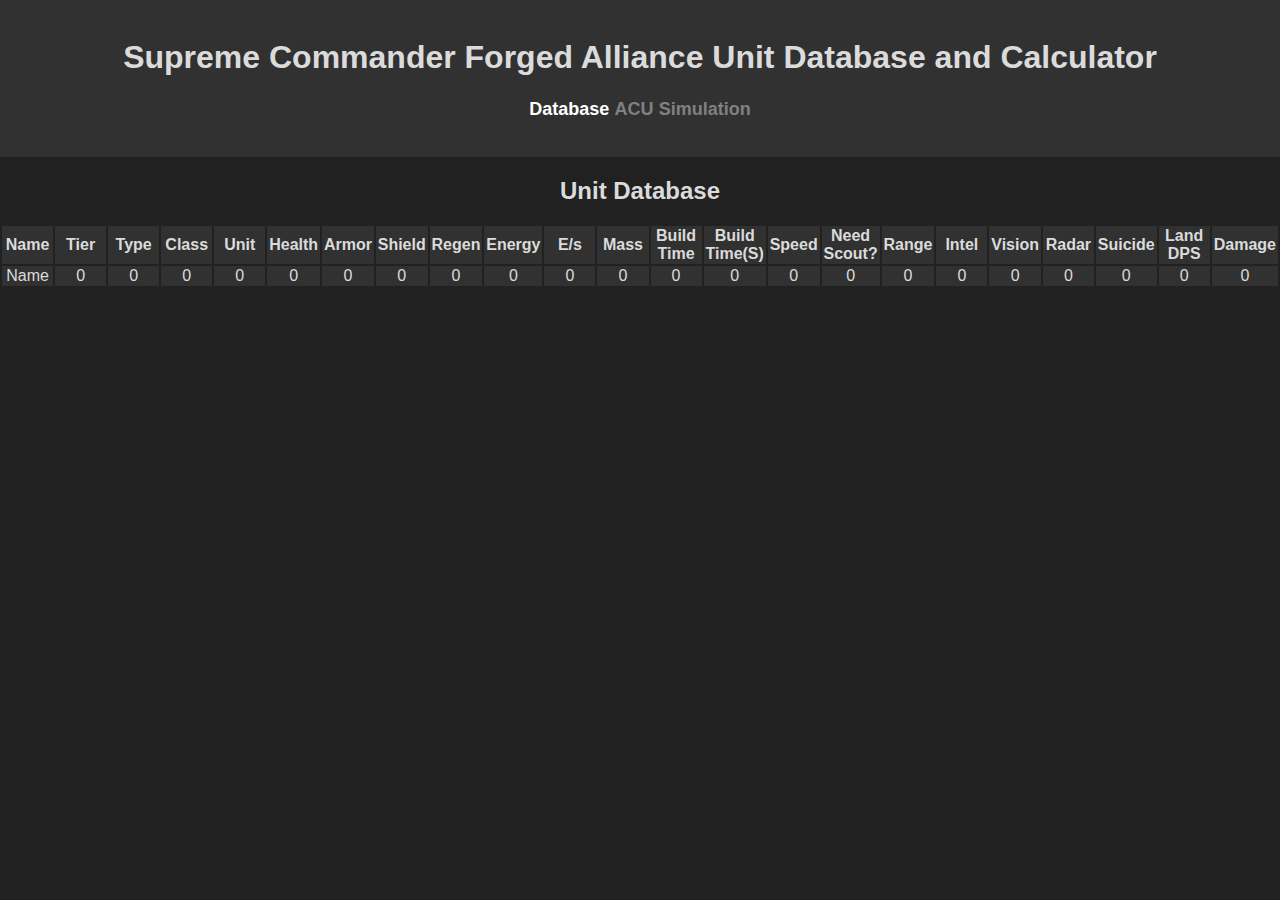
<file: index.html>
<html>
    <head>
        <link rel="stylesheet" href="./css/index.css">
        <title>FAFcalculator</title>
        <link rel="icon" type="image/x-icon" href="./images/faf-logo.png">
    </head>
<body>
    <div class="navbar">
        <br>
        <h1>Supreme Commander Forged Alliance Unit Database and Calculator</h1>
        <nav>
            <h3>
            <a class="navactive" href="./index.html">Database</a>
            <a class="navlink" href="./acu.html">ACU</a>
            <a class="navlink" href="./sim.html">Simulation</a>
            </h3>
        </nav>
        <br>
    </div>
    <!-- do not edit anything above here unless you know what you are doing -->
    <!-- although, feel free to mess around with the styling in the index.css file -->

    <div>
        <table>
            <tr>
                <th>Name</th>
                <th>Tier</th>
                <th>Type</th>
                <th>Class</th>
                <th>Unit</th>
                <th>Health</th>
                <th>Armor</th>
                <th>Shield</th>
                <th>Regen</th>
                <th>Energy</th>
                <th>E/s</th>
                <th>Mass</th>
                <th>Build Time</th>
                <th>Build Time(S)</th>
                <th>Speed</th>
                <th>Need Scout?</th>
                <th>Range</th>
                <th>Intel</th>
                <th>Vision</th>
                <th>Radar</th>
                <th>Suicide</th>
                <th>Land DPS</th>
                <th>Damage</th>
            </tr>
            <tr>
                <td>Name</td>
                <td>0</td>
                <td>0</td>
                <td>0</td>
                <td>0</td>
                <td>0</td>
                <td>0</td>
                <td>0</td>
                <td>0</td>
                <td>0</td>
                <td>0</td>
                <td>0</td>
                <td>0</td>
                <td>0</td>
                <td>0</td>
                <td>0</td>
                <td>0</td>
                <td>0</td>
                <td>0</td>
                <td>0</td>
                <td>0</td>
                <td>0</td>
                <td>0</td>
            </tr>
            <h2>Unit Database</h2>
        </table>
    </div>




    <!-- do not edit anything below here unless you know what you are doing -->
</body>
<script src="./js/main.js"></script>
</html>
</file>
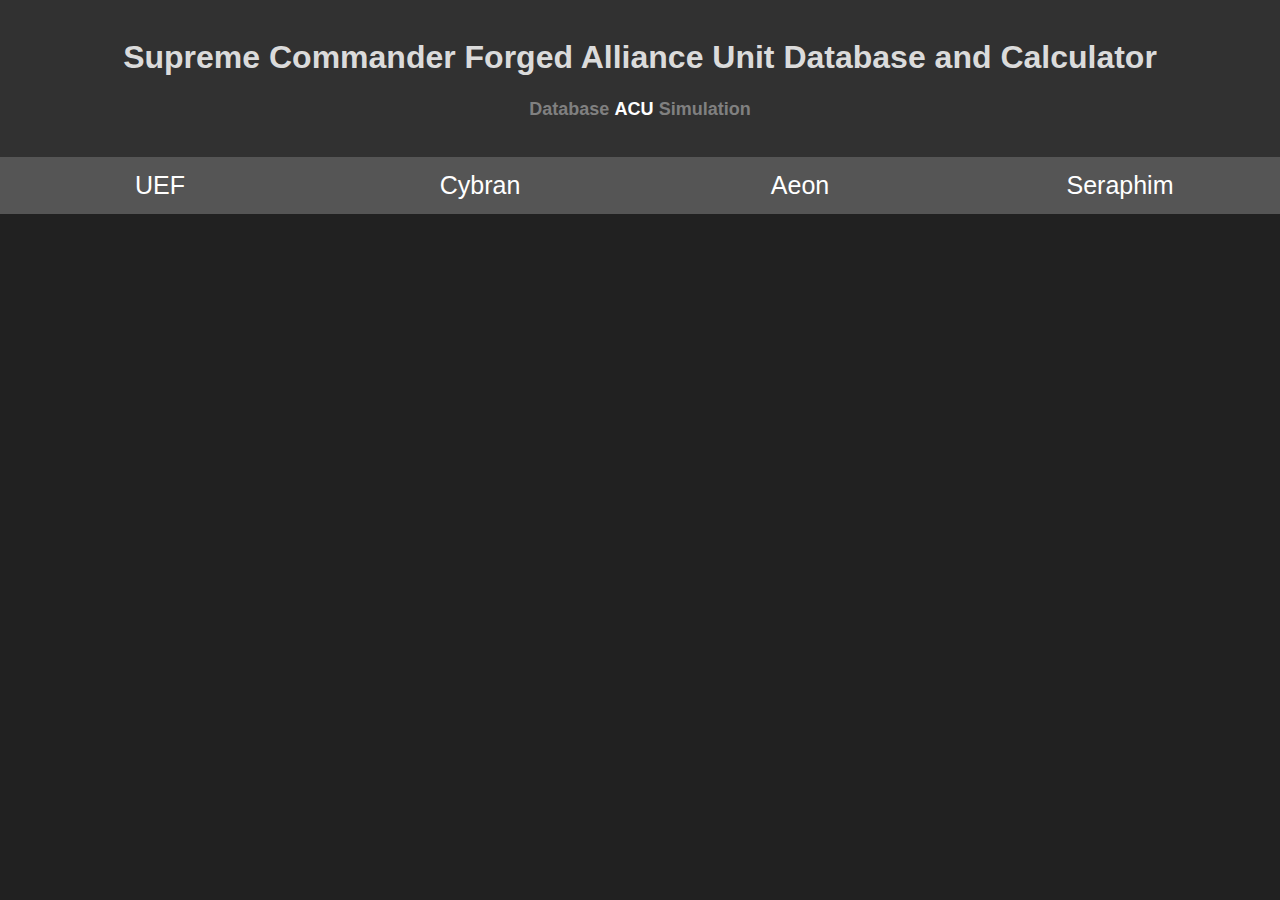
<file: acu.html>
<html>
    <head>
        <link rel="stylesheet" href="./css/index.css">
        <title>FAFcalculator</title>
        <link rel="icon" type="image/x-icon" href="./images/faf-logo.png">
    </head>
<body>
    <div class="navbar">
        <br>
        <h1>Supreme Commander Forged Alliance Unit Database and Calculator</h1>
        <nav>
            <h3>
            <a class="navlink" href="./index.html">Database</a>
            <a class="navactive" href="./acu.html">ACU</a>
            <a class="navlink" href="./sim.html">Simulation</a>
            </h3>
        </nav>
        <br>
    </div>
    <!-- do not edit anything above here unless you know what you are doing -->

        <button class="tablink" onclick="openPage('ueftab', this, 'blue')" ueftab="defaultOpen">UEF</button>
        <button class="tablink" onclick="openPage('cybrantab', this, 'red')">Cybran</button>
        <button class="tablink" onclick="openPage('aeontab', this, 'green')">Aeon</button>
        <button class="tablink" onclick="openPage('seratab', this, 'orange')">Seraphim</button>

        <div id="ueftab" class="tabcontent">
        <p> <img src="./images/UEFACU.jpg" alt="UEFACU" style="width:570px;height:780px;"  class="center"> </p>
        </div>
        
        <div id="cybrantab" class="tabcontent">
        <p> <img src="./images/CybranACU.jpg" alt="UEFACU" style="width:570px;height:780px;"  class="center"> </p>
        </div>
        
        <div id="aeontab" class="tabcontent">
        <p><img src="./images/Aeon/A0-0-0.png" alt="UEFACU" style="width:570px;height:780px;" class="center"> </p>
        </div>

        <div id="seratab" class="tabcontent">             
        <p> <img src="./images/SeraphimACU.jpg" alt="UEFACU" style="width:570px;height:780px;" class="center"> </p>

    <!-- do not edit anything below here unless you know what you are doing -->
    </body>
    <script src="./js/main.js"></script>
</html>
</file>
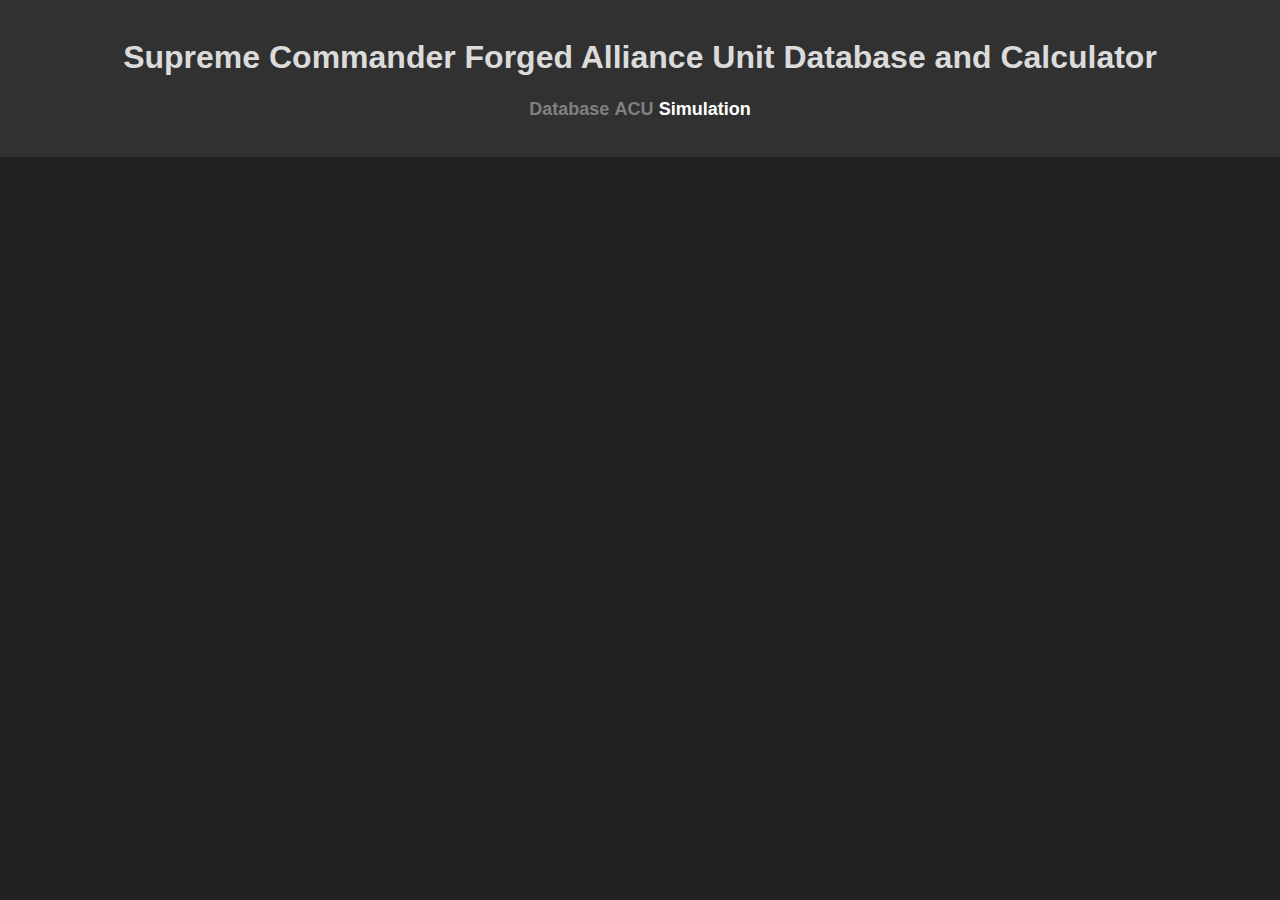
<file: sim.html>
<html>
    <head>
        <link rel="stylesheet" href="./css/index.css">
        <title>FAFcalculator</title>
        <link rel="icon" type="image/x-icon" href="./images/faf-logo.png">
    </head>
<body>
    <div class="navbar">
        <br>
        <h1>Supreme Commander Forged Alliance Unit Database and Calculator</h1>
        <nav>
            <h3>
            <a class="navlink" href="./index.html">Database</a>
            <a class="navlink" href="./acu.html">ACU</a>
            <a class="navactive" href="./sim.html">Simulation</a>
            </h3>
        </nav>
        <br>
    </div>
<!-- do not edit anything above here unless you know what you are doing -->


<!-- do not edit anything below here unless you know what you are doing -->
</body>
</html>
</file>
<file: css/index.css>
html {
    color : #DBDBDB;
    font-family :Arial, Helvetica, sans-serif;
}

body {
    background-color: #212121;
}

.navbar {
    background-color: #313131;
    margin : 0px;
    border: 0px;
    padding: 0px;
}

.navactive {
    font-size: large;
    color : white;
    text-decoration: none;
}
.navlink {
    font-size: large;
    color: grey;
    text-decoration: none;
}
th {
    min-width: 4%;
    width: 4%;
    border : 2px black;
    background-color : #313131;
}
td {
    text-align: center;
    width: 4%;
    border : 2px black;
    background-color : #313131;
}
#para {
    width: 100%;
    padding: 50px 0;
    text-align: center;
    background-color: lightblue;
    margin-top: 20px;
} 

*{box-sizing: border-box}
body {
    height:100%;
    margin: 0;
}
.tablink{
    background-color: #555;
    color: white;
    float: left;
    border: none;
    outline: none;
    cursor: pointer;
    padding: 14px 16px;
    font-size: 25px;
    width: 25%;
}
.tablink:hover{
    background-color: #777
}
.tabcontent{
color:white;
display:none;
padding:100px 20px;
height: auto;
}
.center{
    display:block;
    margin-left:auto;
    margin-right:auto;
    width:50%;
}
h3{
    text-align: center;
}
h2{
    text-align: center;
}
.navbar{
    text-align: center;
}

#ueftab {background-color: rgba(70,70,255,.5);}
#cybrantab {background-color: rgba(255,70,70,.5);}
#aeontab {background-color: rgba(70,255,70,.5);}
#seratab {background-color: rgba(255,175,50,.5);}
</file>
